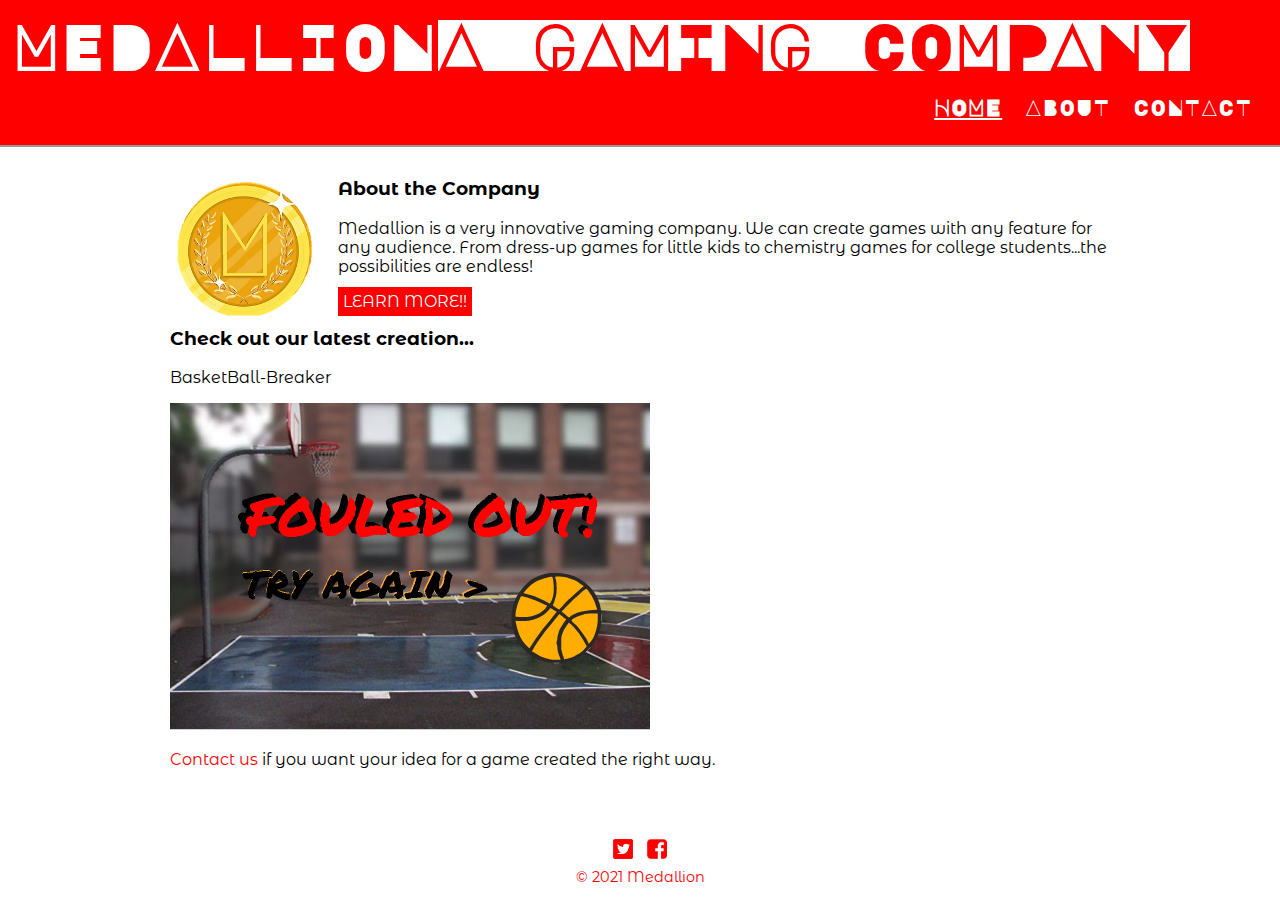
<file: index.html>
<!DOCTYPE html>
<html lang="en" dir="ltr">
  <head>
    <meta charset="utf-8">
    <title>Medallion Gaming</title>
    <link rel="stylesheet" href="assets/css/normalize.css">
    <link href="https://fonts.googleapis.com/css?family=Major+Mono+Display|Montserrat+Alternates" rel="stylesheet">
    <link rel="stylesheet" href="assets/css/main.css">
    <link rel="stylesheet" href="assets/css/responsive.css">
  </head>
  <body>
    <header>
      <a href="home.html" id="goo">
        <h1>MEDALLION</h1>
        <h2>A Gaming Company</h2>
      </a>
      <nav>
        <ul>
          <li><a href="index.html" class="selected">HOME</a></li>
          <li><a href="about.html">ABOUT</a></li>
          <li><a href="contact.html">CONTACT</a></li>
        </ul>
      </nav>
    </header>
    <div id="wrapper">
      <section id="center">
        <img src="assets/img/coinlogo.png" alt="Medallion Logo" id="logo">
        <h3>About the Company</h3>
        <p>Medallion is a very innovative gaming company. We can create games with any feature for any audience. From dress-up games for little kids to chemistry games for college students...the possibilities are endless!</p>
        <p><a href="about.html" id="box">LEARN MORE!!</a></p>
      </section>
      <section>
        <h3>Check out our latest creation...</h3>
        <p>BasketBall-Breaker</p>
        <a href=https://scratch.mit.edu/projects/252333270/ target="_blank"><img src="assets/img/scratch.png" alt="BasketBall-Breaker"></a>
      </section>
      <section>
        <p><a href="contact.html">Contact us</a> if you want your idea for a game created the right way.</p>
      </section>
      <footer>
        <a href="#"><img src="assets/img/twitter-wrap.png" alt="Twitter Logo" class="social-icon"></a>
        <a href="#"><img src="assets/img/facebook-wrap.png" alt="Facebook Logo" class="social-icon"></a>
        <p>&copy; 2021 Medallion</p>
      </footer>
    </div>
  </body>
</html>
</file>
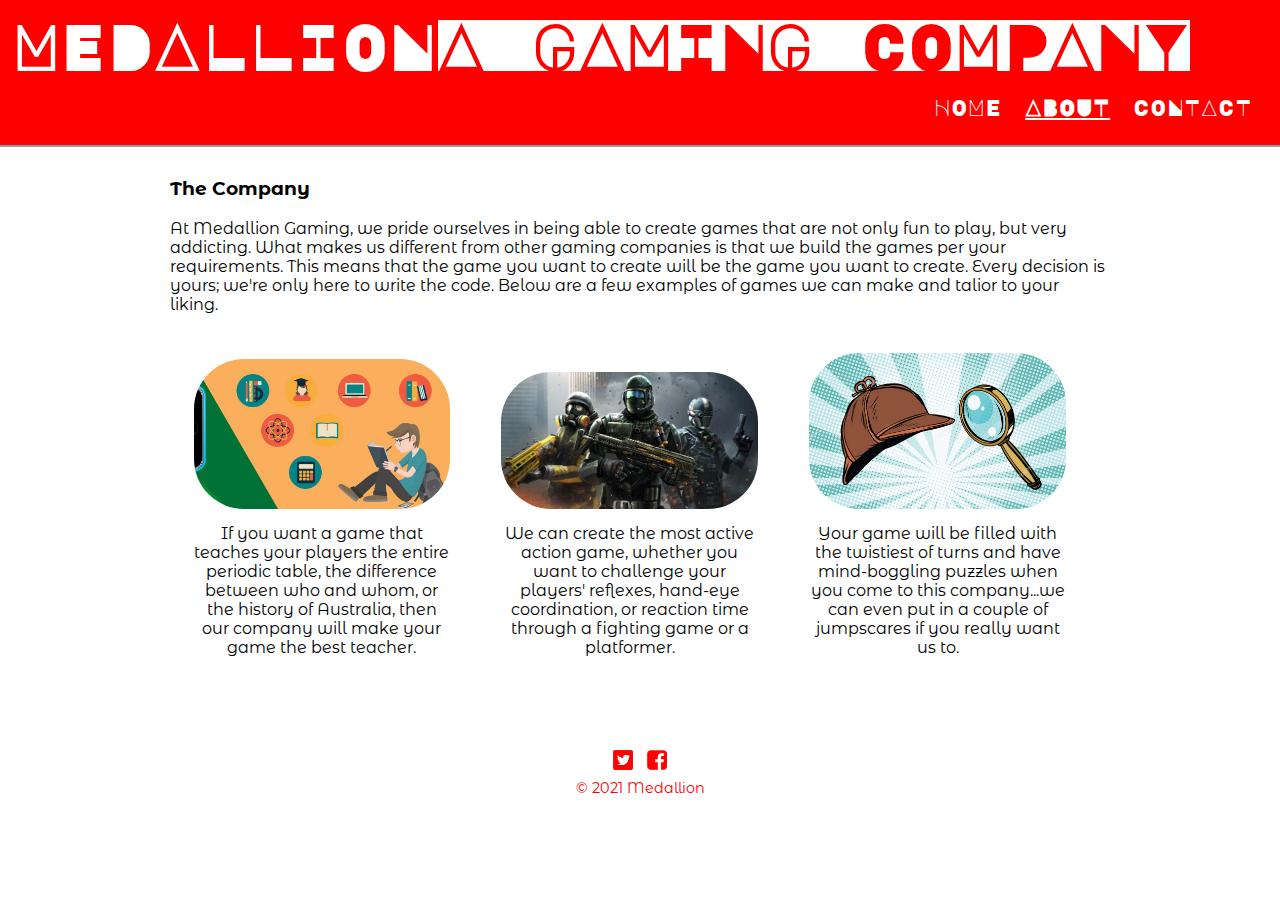
<file: about.html>
<!DOCTYPE html>
<html lang="en" dir="ltr">
  <head>
    <meta charset="utf-8">
    <title> About Medallion Gaming</title>
    <link rel="stylesheet" href="assets/css/normalize.css">
    <link href="https://fonts.googleapis.com/css?family=Major+Mono+Display|Montserrat+Alternates" rel="stylesheet">
    <link rel="stylesheet" href="assets/css/main.css">
    <link rel="stylesheet" href="assets/css/responsive.css">
  </head>
  <body>
    <header>
      <a href="index.html">
        <h1>MEDALLION</h1>
        <h2>A Gaming Company</h2>
      </a>
      <nav>
        <ul>
          <li><a href="index.html">HOME</a></li>
          <li><a href="about.html" class="selected">ABOUT</a></li>
          <li><a href="contact.html">CONTACT</a></li>
        </ul>
      </nav>
    </header>
    <div id="wrapper">
      <section>
        <h3>The Company</h3>
        <p>At Medallion Gaming, we pride ourselves in being able to create games that are not only fun to play, but very addicting. What makes us different from other gaming companies is that we build the games per your requirements. This means that the game you want to create will be the game you want to create. Every decision is yours; we're only here to write the code. Below are a few examples of games we can make and talior to your liking.</p>
      </section>
      <section>
        <ul id="gallery">
          <li id="odd">
            <img src="assets/img/edu.jpg" alt="Educational Game">
            <p>If you want a game that teaches your players the entire periodic table, the difference between who and whom, or the history of Australia, then our company will make your game the best teacher.</p>
          </li>
          <li id="even">
            <img src="assets/img/action.jpg" alt="Action Game">
            <p>We can create the most active action game, whether you want to challenge your players' reflexes, hand-eye coordination, or reaction time through a fighting game or a platformer.</p>
          </li>
          <li id="odd">
            <img src="assets/img/mystery.jpg" alt="Mystery Game">
            <p>Your game will be filled with the twistiest of turns and have mind-boggling puzzles when you come to this company...we can even put in a couple of jumpscares if you really want us to.</p>
          </li>
        </ul>
      </section>
      <footer>
        <a href="#"><img src="assets/img/twitter-wrap.png" alt="Twitter Logo" class="social-icon"></a>
        <a href="#"><img src="assets/img/facebook-wrap.png" alt="Facebook Logo" class="social-icon"></a>
        <p>&copy; 2021 Medallion</p>
      </footer>
    </div>
  </body>
</html>
</file>
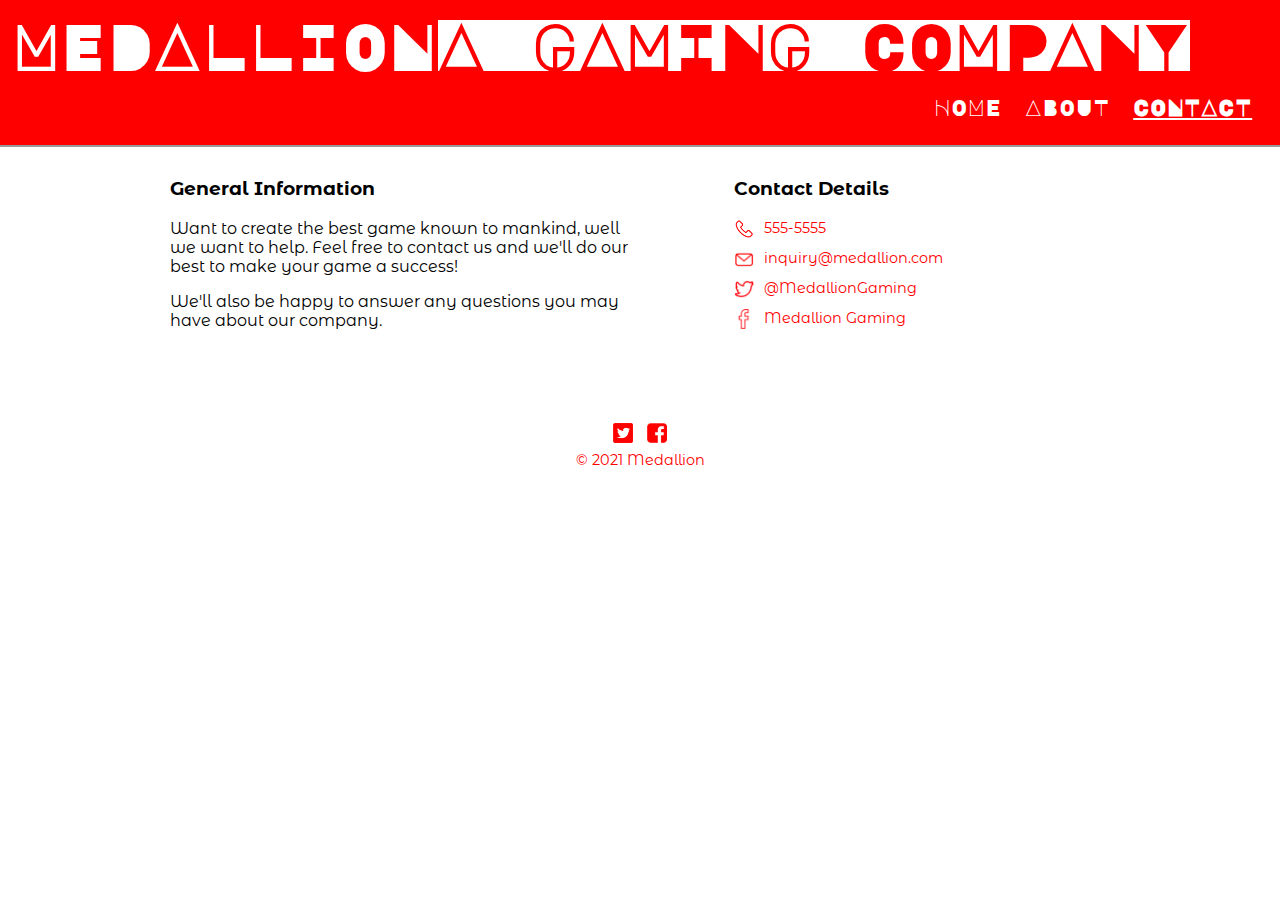
<file: contact.html>
<!DOCTYPE html>
<html lang="en" dir="ltr">
  <head>
    <meta charset="utf-8">
    <title> Contact Medallion Gaming</title>
    <link rel="stylesheet" href="assets/css/normalize.css">
    <link href="https://fonts.googleapis.com/css?family=Major+Mono+Display|Montserrat+Alternates" rel="stylesheet">
    <link rel="stylesheet" href="assets/css/main.css">
    <link rel="stylesheet" href="assets/css/responsive.css">
  </head>
  <body>
    <header>
      <a href="home.html">
        <h1>MEDALLION</h1>
        <h2>A Gaming Company</h2>
      </a>
      <nav>
        <ul>
          <li><a href="index.html">HOME</a></li>
          <li><a href="about.html">ABOUT</a></li>
          <li><a href="contact.html" class="selected">CONTACT</a></li>
        </ul>
      </nav>
    </header>
    <div id="wrapper">
      <section id="left">
        <h3>General Information</h3>
        <p>Want to create the best game known to mankind, well we want to help. Feel free to contact us and we'll do our best to make your game a success!</p>
        <p>We'll also be happy to answer any questions you may have about our company.</p>
      </section>
      <section id="right">
        <h3>Contact Details</h3>
        <ul class="contact-info">
          <li class="phone"><a href="tel:555-5555">555-5555</a></li>
          <li class="mail"><a href="mailto:inquiry@medallion.com">inquiry@medallion.com</a></li>
          <li class="twitter"><a href="">@MedallionGaming</a></li>
          <li class="facebook"><a href="">Medallion Gaming</li>
        </ul>
      </section>
      <footer>
        <a href="#"><img src="assets/img/twitter-wrap.png" alt="Twitter Logo" class="social-icon"></a>
        <a href="#"><img src="assets/img/facebook-wrap.png" alt="Facebook Logo" class="social-icon"></a>
        <p>&copy; 2021 Medallion</p>
      </footer>
    </div>
  </body>
</html>
</file>
<file: assets/css/main.css>
/****************
 GENERAL
****************/
body {
  font-family: 'Montserrat Alternates';
}

#wrapper {
  max-width: 940px;
  margin: 0 auto;
  padding: 0 5%;
}

a {
  text-decoration: none;
}

img {
  max-width: 100%;
}

h3 {
  margin: 0 0 1em 0;
}


/*****************
HEADER
*****************/
header {
  text-align: center;
  border-bottom-style: solid;
  border-bottom-width: 2px;
  margin: 0 0 30px 0;
  padding: 5px 0 0 0;
  width: 100%;
}

h1 {
  font-family: 'Major Mono Display';
  font-size: 3.95em;
  font-weight: bold;
  line-height: 0.8em;
  margin: 15px auto 25px;
}

h2 {
  font-size: 1.75em;
  font-weight: normal;
  margin: 10px 0 0;
  padding: 10px auto;
}


/***************
NAVIGATION
***************/
nav {
  text-align: center;
  padding: 10px 0;
  margin: 10px 0 20px;
}

nav ul {
  list-style: none;
  margin: 0 10px;
  padding: 0;
}

nav li {
  display: inline-block;
  margin: 0 5px 5px;
  font-size: 1.25em;
}

nav a.selected, nav a:hover {
  font-weight: bold;
  text-decoration: underline;
  text-decoration-style: solid;
}


/***************
FOOTER
***************/
footer {
  font-size: 0.9em;
  text-align: center;
  clear: both;
  padding-top: 50px;
}

.social-icon {
  width: 20px;
  height: 20px;
  margin: 0 5px -10px;
}


/***************
PAGE: HOME
***************/
#logo {
  float: right;
  max-width: 200px;
  max-height: 200px;
  margin: 0 10px 0 0;
}

#box {
  margin: 5px 0;
  padding: 5px;
}


/***************
PAGE: ABOUT
***************/
#gallery {
  margin: 30px 0 0;
  padding: 0;
  list-style: none;
}

#gallery li {
  margin: 5px 2.5%;
  clear: both;
}

#odd img {
  max-width: 200px;
  max-height: 1500px;
  float: right;
  border-radius: 100px;
  margin: 0 0 50px 10px;
}

#odd p {
  text-align: left;
}

#even img {
  max-width: 200px;
  max-height: 150px;
  float: left;
  border-radius: 100px;
  margin: 0 10px 50px 0;
}

#even p {
  text-align: right;
}


/***************
PAGE: CONTACT
***************/
#left {
  width: 50%;
  float: left;
}

#right {
  width: 40%;
  float: right;
}

.contact-info {
  list-style: none;
  padding: 0;
  margin: 0;
  font-size: 0.9em;
}

.contact-info a {
  display: block;
  min-height: 20px;
  background-repeat: no-repeat;
  background-size: 20px 20px;
  padding: 0 0 0 30px;
  margin: 0 0 10px;
}

.contact-info li.phone a {
  background-image: url('../img/phone.png');
}

.contact-info li.mail a {
  background-image: url('../img/mail.png');
}

.contact-info li.twitter a {
  background-image: url('../img/black-and-white-twitter-logo-transparent-100736-st-2467.png');
}

.contact-info li.facebook a {
  background-image: url('../img/b-facebook.png');
}


/***************
COLORS
***************/
body {
  background-color: #fff;
  color: #000;
}

header {
  background-color: #f00;
  border-bottom-color: #999;
}

h1 {
  color: #fff;
}

h2 {
  background-color: #fff;
  color: #f00;
}

a{
  color: #f00;
}

nav a, nav a:visited {
  color: #fff;
}

nav a.selected, nav a:hover {
  color: #fff;
  text-decoration-color: #fff;
}

#box {
  background-color: #f00;
  color: #fff;
}

footer {
  color: #f00;
}
</file>
<file: assets/css/responsive.css>
@media screen and (max-width: 479px) {

  /****************
  PAGE: HOME
  ****************/

  #logo {
    display: block;
    margin: 0 25% 20px;
  }

  #center {
    text-align: center;
    margin-bottom: 50px;
  }


  /****************
  PAGE: ABOUT
  ****************/

  #gallery li img {
    max-width: 300px;
    max-height: 250px;
    float: none;
    margin: 20px 11% 0;
  }

  #gallery li p {
    text-align: center;
  }


  /****************
  PAGE: CONTACT
  ****************/

  #left, #right {
    float: left;
    width: 100%;
  }

}

@media screen and (min-width: 660px) {

  /****************
  HEADER
  ****************/

  header {
    font-family: 'Major Mono Display';
    height: 235px;
    background-color: #f00;
  }

  h1 {
    float: left;
    text-align: left;
    margin:15px auto 0 1%;
    width: 425px;

  }

  h2 {
    text-transform: uppercase;
    font-family: 'Major Mono Display';
    font-size: 3.95em;
    font-weight: bold;
    line-height: 0.8em;
    float: left;
    margin: 0 auto 0 0;
    padding-top: 5px;
  }

  nav {
    font-size: 3em;
    float: right;
    font-size: 1.125em;
    margin: 15px 1%  0 290px;
    text-align: left;
  }


  /****************
  PAGE: HOME
  ****************/

  #logo {
    max-height: 145px;
    float: left;
    margin: 0 20px 0 0;
  }


  /****************
  PAGE: ABOUT
  ****************/

  #gallery {
    margin-top: 15px;
  }

  #gallery li {
    display: inline-block;
    width: 27.3333%;
    margin: 2.5%
  }

  #odd img, #even img {
    margin: 0 0 15px 0;
    max-width: 100%;
    max-height: 65%;
    border-radius: 50px
  }

  #odd p, #even p {
    text-align: center;
  }

}

@media screen and (min-width: 766px) {

  /****************
  HEADER
  ****************/

  header {
    height: 185px;
  }

}

@media screen and (min-width: 1186px) {

  /****************
  HEADER
  ****************/
header {
  height: 140px;
}

  h2 {
    margin: 15px auto 0 0;
    padding: 0;
  }

}
</file>
